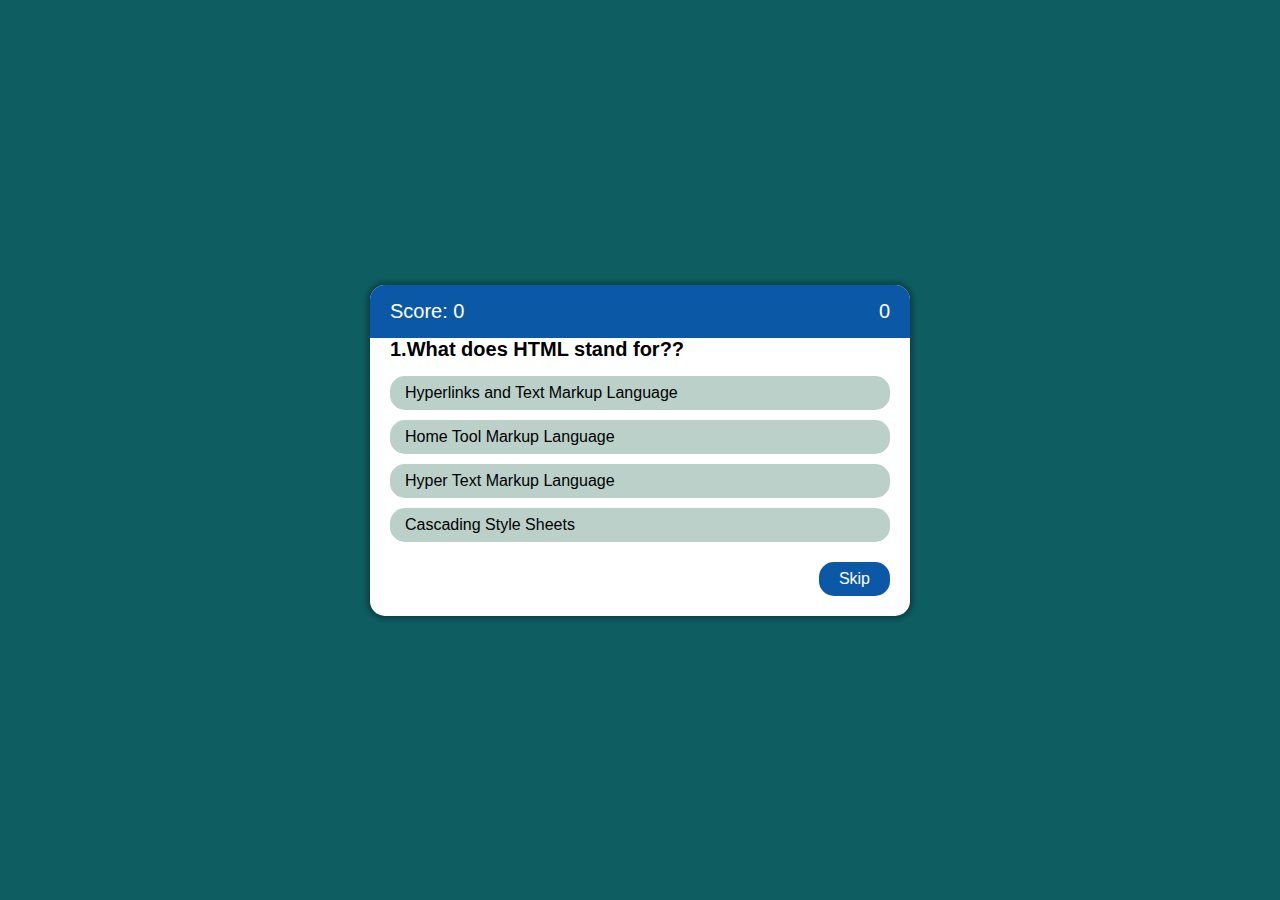
<file: index.html>
<!DOCTYPE html>
<html lang="en">
<head>
    <meta charset="UTF-8">
    <meta name="viewport" content="width=device-width, initial-scale=1.0">
    <title>Quiz</title>
    <link rel="stylesheet" href="style.css">
</head>
<body>
    
    <div class="qa_box">

        <div class="qa_header">
        
        <span>Score: <span id="score">0</span></span>
         <span id="countdown">0</span>
       
         </div>

         <div class="qa_body">

             <div class="qa_set active">
             
                <h4>1.What does HTML stand for??</h4>

                    <div class="qa_ans_row">
                        <input type="radio" name="a1">
                        <span>Hyperlinks and Text Markup Language</span>
                    </div>
                     <div class="qa_ans_row">
                        <input type="radio" name="a1">
                        <span>Home Tool Markup Language</span>
                    </div>
                     <div class="qa_ans_row">
                        <input type="radio" name="a1" valid = "valid">
                        <span>Hyper Text Markup Language</span>
                    </div>   
                    <div class="qa_ans_row">
                        <input type="radio" name="a1">
                        <span>Cascading Style Sheets</span>
                    </div>
         
            </div>
            
            
            <div class="qa_set ">
             
                <h4>2.Choose the correct HTML element for the largest heading:</h4>

                    <div class="qa_ans_row">
                        <input type="radio" name="a2">
                        <span>&lt;h6&gt;</span>
                    </div>
                     <div class="qa_ans_row">
                        <input type="radio" name="a2">
                        <span>&lt;head&gt;</span>
                    </div>
                     <div class="qa_ans_row">
                        <input type="radio" name="a2" >
                        <span>&lt;heading&gt;</span>
                    </div>   
                    <div class="qa_ans_row">
                        <input type="radio" name="a2" valid = "valid">
                        <span>&lt;h1&gt;</span>
                    </div>
         
            </div>
             
            
            <div class="qa_set ">
             
                <h4>3.What does Css stand for?</h4>

                    <div class="qa_ans_row">
                        <input type="radio" name="a3">
                        <span>Computer Style Sheets</span>
                    </div>
                     <div class="qa_ans_row">
                        <input type="radio" name="a3">
                        <span>Coloful Style Sheets</span>
                    </div>
                     <div class="qa_ans_row">
                        <input type="radio" name="a3" valid = "valid">
                        <span>Cascading Style Sheets</span>
                    </div>   
                    <div class="qa_ans_row">
                        <input type="radio" name="a3" >
                        <span>Creative Style Sheets</span>
                    </div>
         
            </div>
             
            
         
            <div class="qa_set ">
             
                <h4>4.How do you display Hyperlinks wihout an underline?</h4>

                    <div class="qa_ans_row">
                        <input type="radio" name="a4">
                        <span>a{decoration:no-uderline;}</span>
                    </div>
                     <div class="qa_ans_row">
                        <input type="radio" name="a4">
                        <span>a{underline:none;}</span>
                    </div>
                     <div class="qa_ans_row">
                        <input type="radio" name="a4"  valid = "valid" >
                        <span>a{text-decoration:none;}</span>
                    </div>   
                    <div class="qa_ans_row">
                        <input type="radio" name="a4">
                        <span>a{text-decoration:none-undeline}</span>
                    </div>
         
            </div>

            <div class="qa_set ">
             
                <h4>5.How do you display create a Function in Javacsript?</h4>

                    <div class="qa_ans_row">
                        <input type="radio" name="a5">
                        <span>funcion:myFunction()</span>
                    </div>
                     <div class="qa_ans_row">
                        <input type="radio" name="a5">
                        <span>funcion = myFunction()</span>
                    </div>
                     <div class="qa_ans_row">
                        <input type="radio" name="a5" valid="valid" >
                        <span>funcion myFunction()</span>
                    </div>   
                    <div class="qa_ans_row">
                        <input type="radio" name="a5" >
                        <span>funcion == myFunction()</span>
                    </div>
         
            </div>


            <div class="qa_set ">
             
              
                <h4>Your total score <span id="totalScore">0</span>out of 100 </h4>
         
            </div>

           


         </div>

         <div class="qa_footer">

            <span class="btn1" id="skip">Skip</span>
            
         </div>


    </div>






    <script type="text/javascript" src="js/quiz.js"></script>
</body>
</html>
</file>
<file: style.css>
body{

    font-family: arial;
    font-size: 16px;
    margin: 0;
    background: linear-gradient(to right top,#0d5d61);
    color: #000;
    display: flex;
    align-items: center;
    justify-content: center;
    min-height: 100vh;
}

.qa_box{

    width: 500px;
    padding: 20px;
    min-height: 100px;
    background-color: #fff;
    box-shadow: 0 0 5px 3px rgba(0 ,0, 0, 0.3);
    border-radius: 15px;
}


.qa_header{

    background-color: #0b58a7;
    color: #fff;
    display: flex;
    justify-content: space-between;
    padding: 15px 20px;
    margin: -20px -20px 0;
    border-radius: 15px 15px 0 0;
    font-size: 20px;


}

.qa_set{

    display: none;

}

.qa_set.active{

    display: block;

}

.qa_set h4{

    margin: 0 0 15px;
    font-size: 20px;
}

.qa_ans_row{

    position: relative;
    margin-bottom:10px;
}


.qa_ans_row input{

    opacity: 0;
    position: absolute;
    left: 0;
    top: 0;
    width: 100%;
    height: 100%;
    z-index: 1;
    cursor: pointer;

}


.qa_ans_row span{

    display: block;
    padding: 8px 15px;
    background-color: #bad0c9 ;
    border-radius:15px ;
    transition: all 0.3s ease-out ;

}

.qa_ans_row:hover span{

    background-color: #9ab5ac;
}

.qa_ans_row input:checked + span{

    background-color: #f93c3c;
}


.qa_ans_row input[valid]:checked + span{

    background-color: green;
    color: #fff;

}



.qa_footer{

    padding: 10px 0 0;
    text-align: right;

}

.btn1{
    display: inline-block;
    padding: 8px 20px;
    background-color: #0b58a7;
    color: #fff;
    border-radius: 15px;
    cursor: pointer;
    transition: all 3s ease-out;
    text-decoration: none;

}


.btn1:hover{
    background-color: #064484;
    
}
</file>
